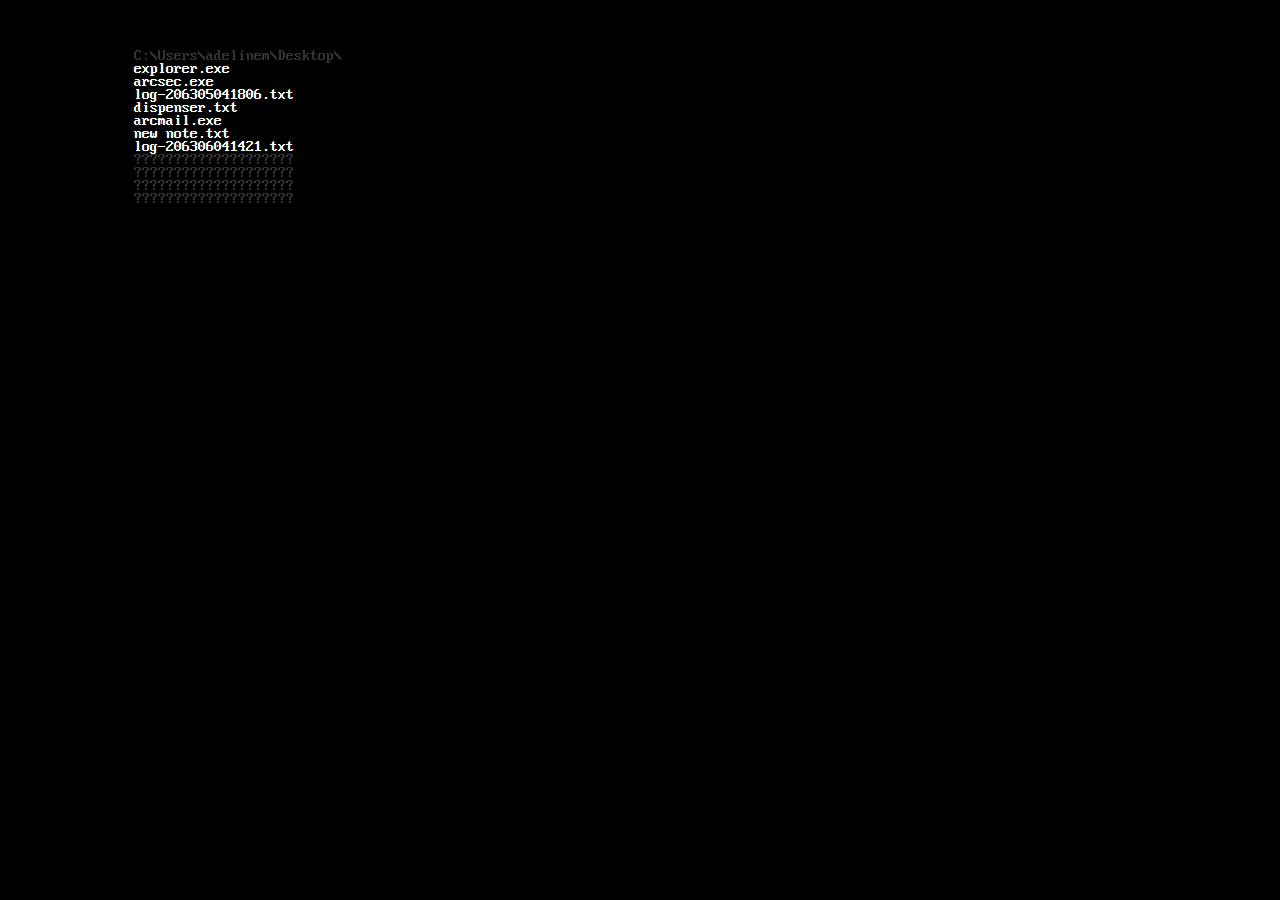
<file: index.html>
<!DOCTYPE html>
<html lang="en">
<head>
    <meta charset="UTF-8">
    <meta name="viewport" content="width=device-width, initial-scale=1.0">
    <title>Powershell</title>
    <link rel="stylesheet" href="style.css">
</head>
<body>

    <page>

        <span class="dir">C:\Users\adelinem\Desktop\</span><br>

        <a>explorer.exe</a> <br>
        <a>arcsec.exe</a> <br>
        <a href="log/206305041806.html" class="hoverable">log-206305041806.txt</a> <br>
        <a href="dispenser.html" class="hoverable">dispenser.txt</a> <br>
        <a href="arcmail/index.html" class="hoverable">arcmail.exe</a> <br>
        <a href="newnote.html" class="hoverable">new note.txt</a> <br>
        <a href="log/206306041421.html" class="hoverable">log-206306041421.txt</a> <br>
        <a class="dir">????????????????????</a> <br>
        <a class="dir">????????????????????</a> <br>
        <a class="dir">????????????????????</a> <br>
        <a class="dir">????????????????????</a> <br>
        
    </page>

</body>
</html>
</file>
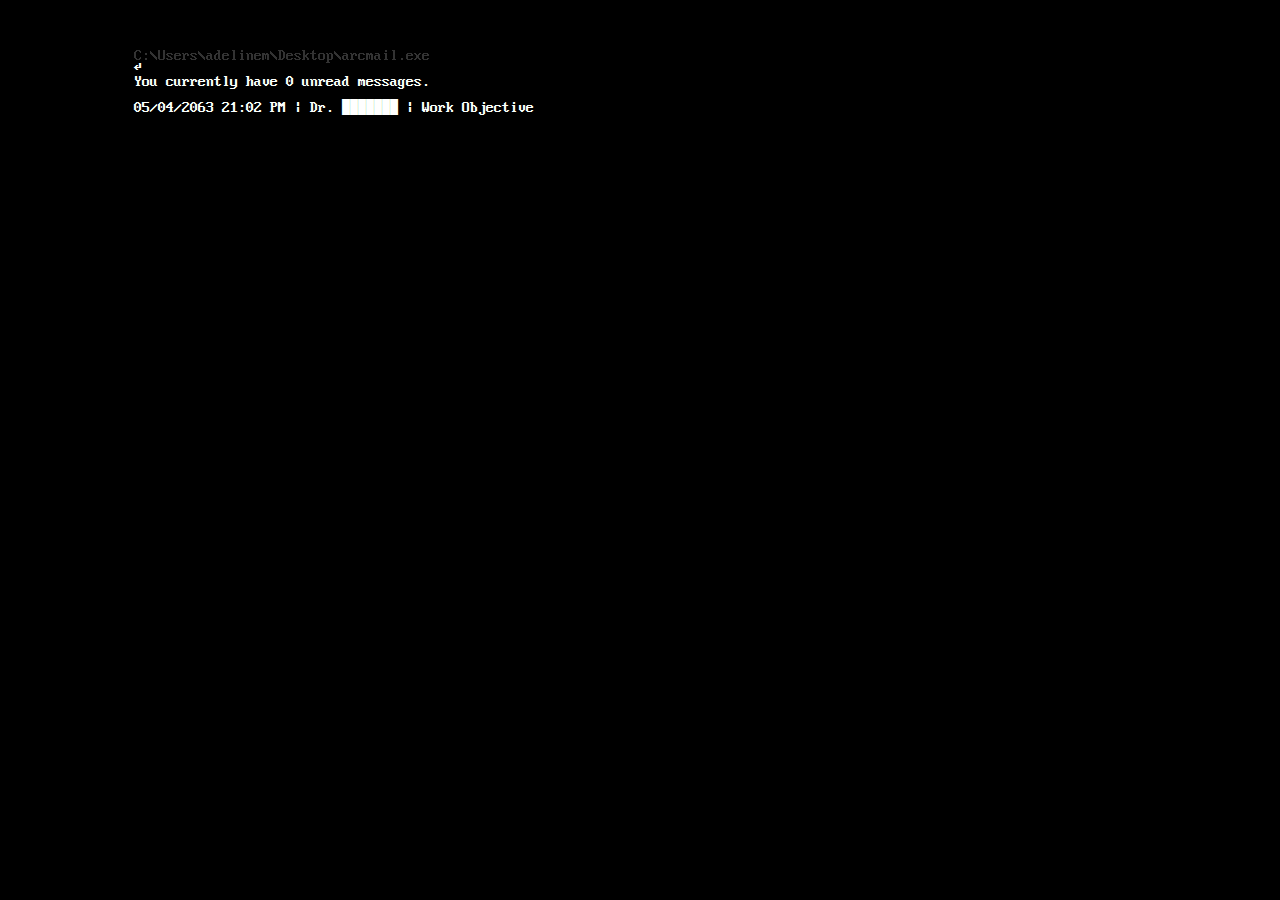
<file: arcmail/index.html>
<!DOCTYPE html>
<html lang="en">
<head>
    <meta charset="UTF-8">
    <meta name="viewport" content="width=device-width, initial-scale=1.0">
    <title>arcmail.exe</title>
    <link rel="stylesheet" href="../style.css">
</head>
<body>

    <page>

        <span class="dir">C:\Users\adelinem\Desktop\arcmail.exe</span><br>
        <a href="../index.html">↵</a> <br>
        
        <a>You currently have 0 unread messages.</a> <br><br>

        <a href="mail/workobjective.html" class="hoverable">05/04/2063 21:02 PM | Dr. ███████ | Work Objective</a>

    </page>

</body>
</html>
</file>
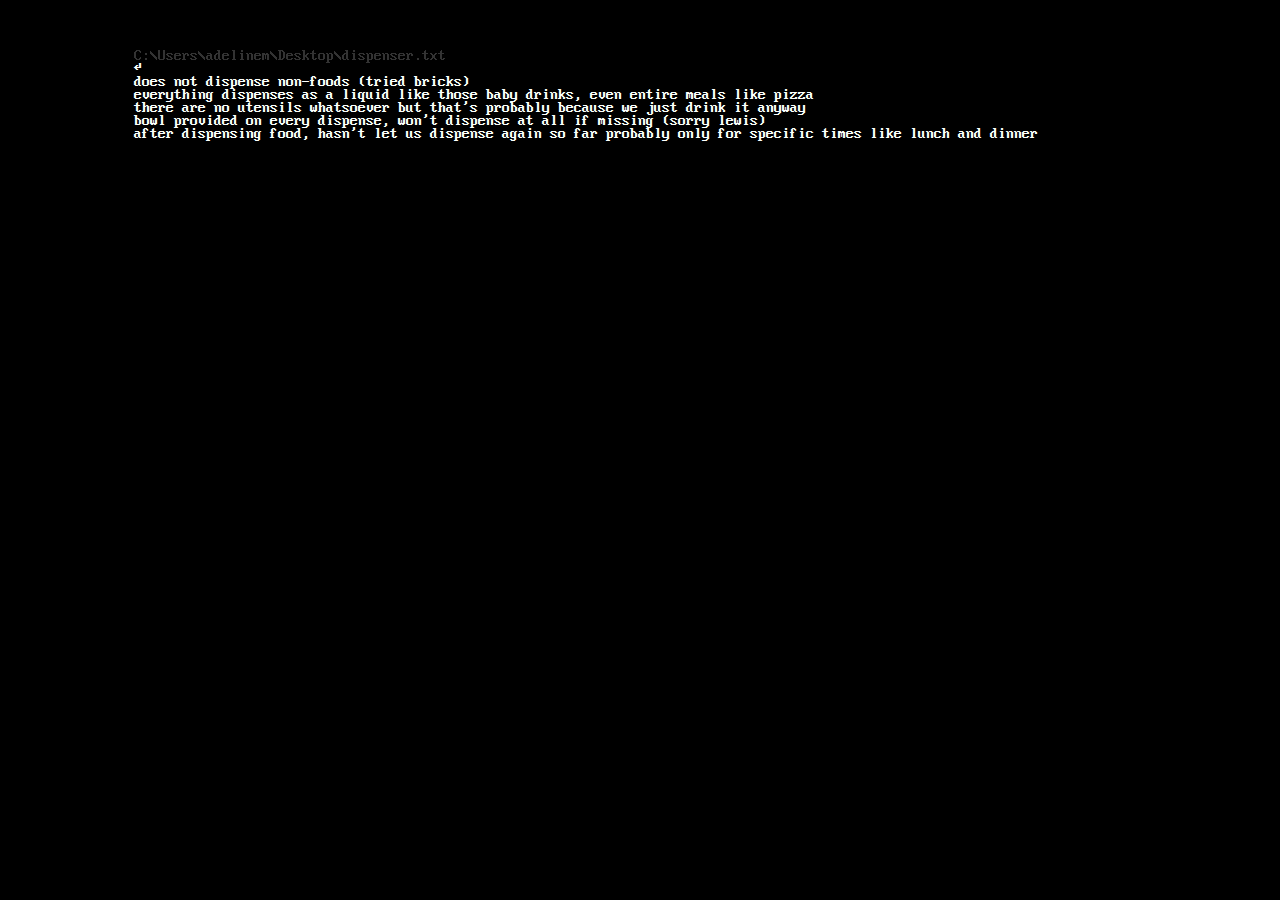
<file: dispenser.html>
<!DOCTYPE html>
<html lang="en">
<head>
    <meta charset="UTF-8">
    <meta name="viewport" content="width=device-width, initial-scale=1.0">
    <title>dispenser.txt</title>
    <link rel="stylesheet" href="style.css">
</head>
<body>

    <page>

        <span class="dir">C:\Users\adelinem\Desktop\dispenser.txt</span><br>
        <a href="index.html">↵</a> <br>

        does not dispense non-foods (tried bricks) <br>
        everything dispenses as a liquid like those baby drinks, even entire meals like pizza <br>
        there are no utensils whatsoever but that's probably because we just drink it anyway <br>
        bowl provided on every dispense, won't dispense at all if missing (sorry lewis)<br>
        after dispensing food, hasn't let us dispense again so far probably only for specific times like lunch and dinner

    </page>

</body>
</html>
</file>
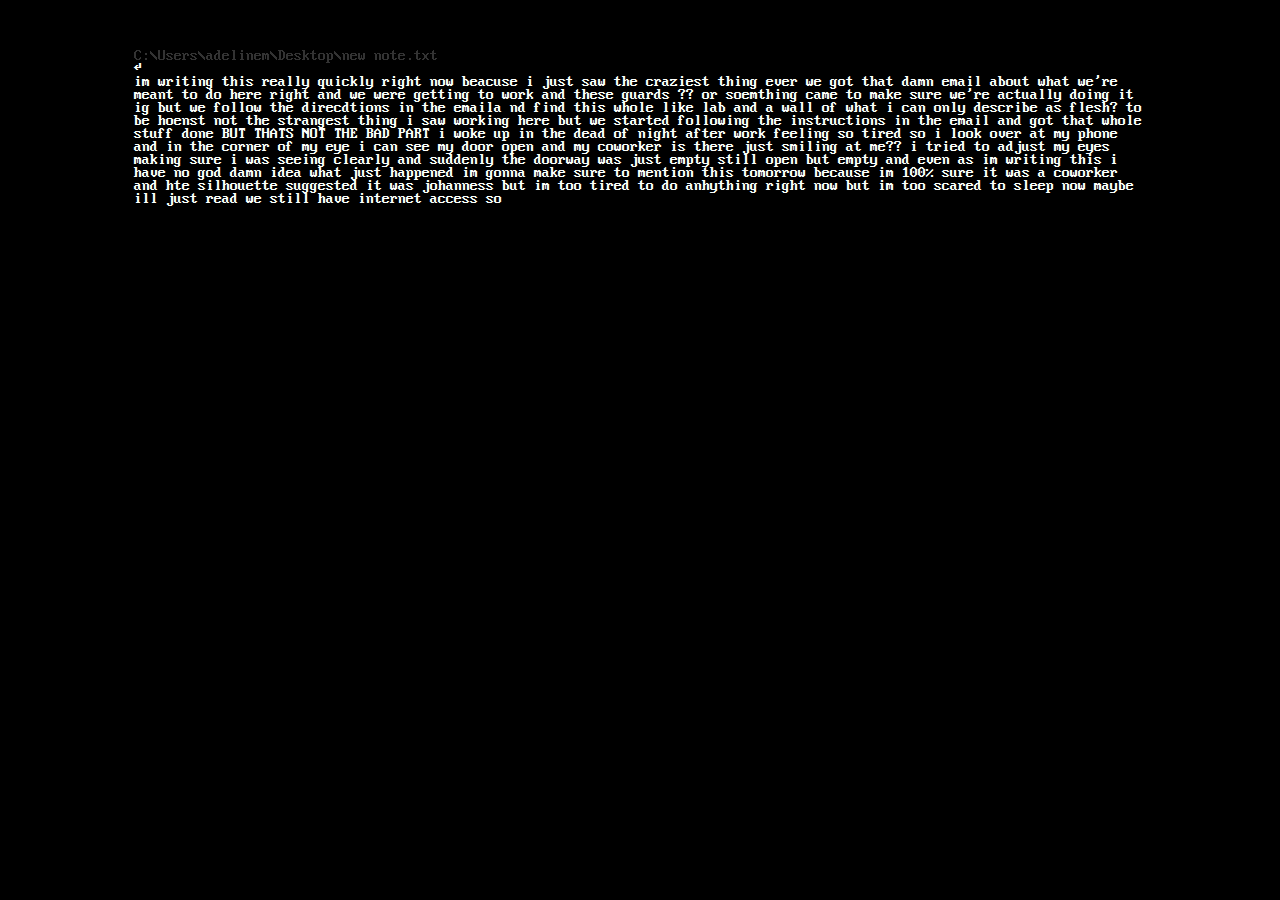
<file: newnote.html>
<!DOCTYPE html>
<html lang="en">
<head>
    <meta charset="UTF-8">
    <meta name="viewport" content="width=device-width, initial-scale=1.0">
    <title>new note.txt</title>
    <link rel="stylesheet" href="style.css">
</head>
<body>

    <page>

        <span class="dir">C:\Users\adelinem\Desktop\new note.txt</span><br>
        <a href="index.html">↵</a> <br>

        im writing this really quickly right now beacuse i just saw the craziest thing ever we got that damn email about what we're
        meant to do here right and we were getting to work and these guards ?? or soemthing came to make sure we're actually doing it ig but 
        we follow the direcdtions in the emaila nd find this whole like lab and a wall of what i can only describe as flesh? to be hoenst
        not the strangest thing i saw working here but we started following the instructions in the email and got that whole stuff done
        BUT THATS NOT THE BAD PART i woke up in the dead of night after work feeling so tired so i look over at my phone and in the corner of my 
        eye i can see my door open and my coworker is there just smiling at me?? i tried to adjust my eyes making sure i was seeing clearly and suddenly
        the doorway was just empty still open but empty and even as im writing this i have no god damn idea what just happened im gonna make sure to mention this tomorrow
        because im 100% sure it was a coworker and hte silhouette suggested it was johanness but im too tired to do anhything right now but im too scared to sleep
        now maybe ill just read we still have internet access so

    </page>

</body>
</html>
</file>
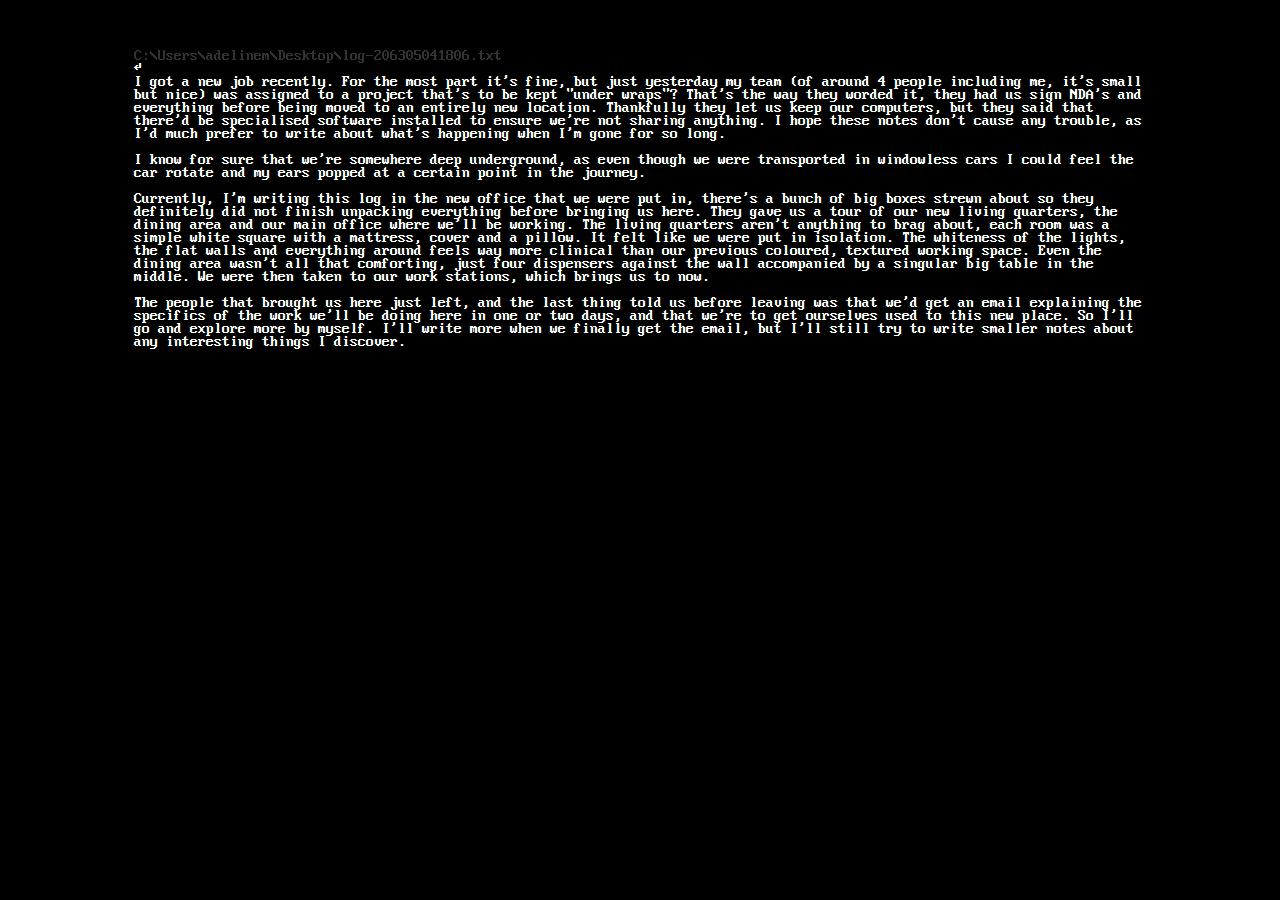
<file: log/206305041806.html>
<!DOCTYPE html>
<html lang="en">
<head>
    <meta charset="UTF-8">
    <meta name="viewport" content="width=device-width, initial-scale=1.0">
    <title>log-206305041806.txt</title>
    <link rel="stylesheet" href="../style.css">
</head>
<body>

    <page>

        <span class="dir">C:\Users\adelinem\Desktop\log-206305041806.txt</span><br>
        <a href="../index.html">↵</a> <br>

        I got a new job recently. For the most part it's fine, but just yesterday my team (of around 4 people including me, it's small but nice) was assigned to 
        a project that's to be kept "under wraps"?
        That's the way they worded it, they had us sign NDA's and everything before being moved to an entirely new location. Thankfully they let us keep
        our computers, but they said that there'd be specialised software installed to ensure we're not sharing anything. I hope these notes don't cause
        any trouble, as I'd much prefer to write about what's happening when I'm gone for so long. <br> <br>

        I know for sure that we're somewhere deep underground, as even though we were transported in windowless cars I could feel the car rotate and my ears popped
        at a certain point in the journey. <br> <br>
        
        Currently, I'm writing this log in the new office that we were
        put in, there's a bunch of big boxes strewn about so they definitely did not finish unpacking everything before bringing us here. They gave us a tour
        of our new living quarters, the dining area and our main office where we'll be working. The living quarters aren't anything to brag about, each room was 
        a simple white square with a mattress, cover and a pillow. It felt like we were put in isolation. The whiteness of the lights, the flat walls and everything
        around feels way more clinical than our previous coloured, textured working space. Even the dining area wasn't all that comforting, just four dispensers
        against the wall accompanied by a singular big table in the middle. We were then taken to our work stations, which brings us to now. <br> <br>

        The people that brought us here just left, and the last thing told us before leaving was that we'd get an email explaining the specifics of the work we'll be doing here in one or two days, and
        that we're to get ourselves used to this new place. So I'll go and explore more by myself. I'll write more when we finally get the email, but I'll
        still try to write smaller notes about any interesting things I discover.

    </page>

</body>
</html>
</file>
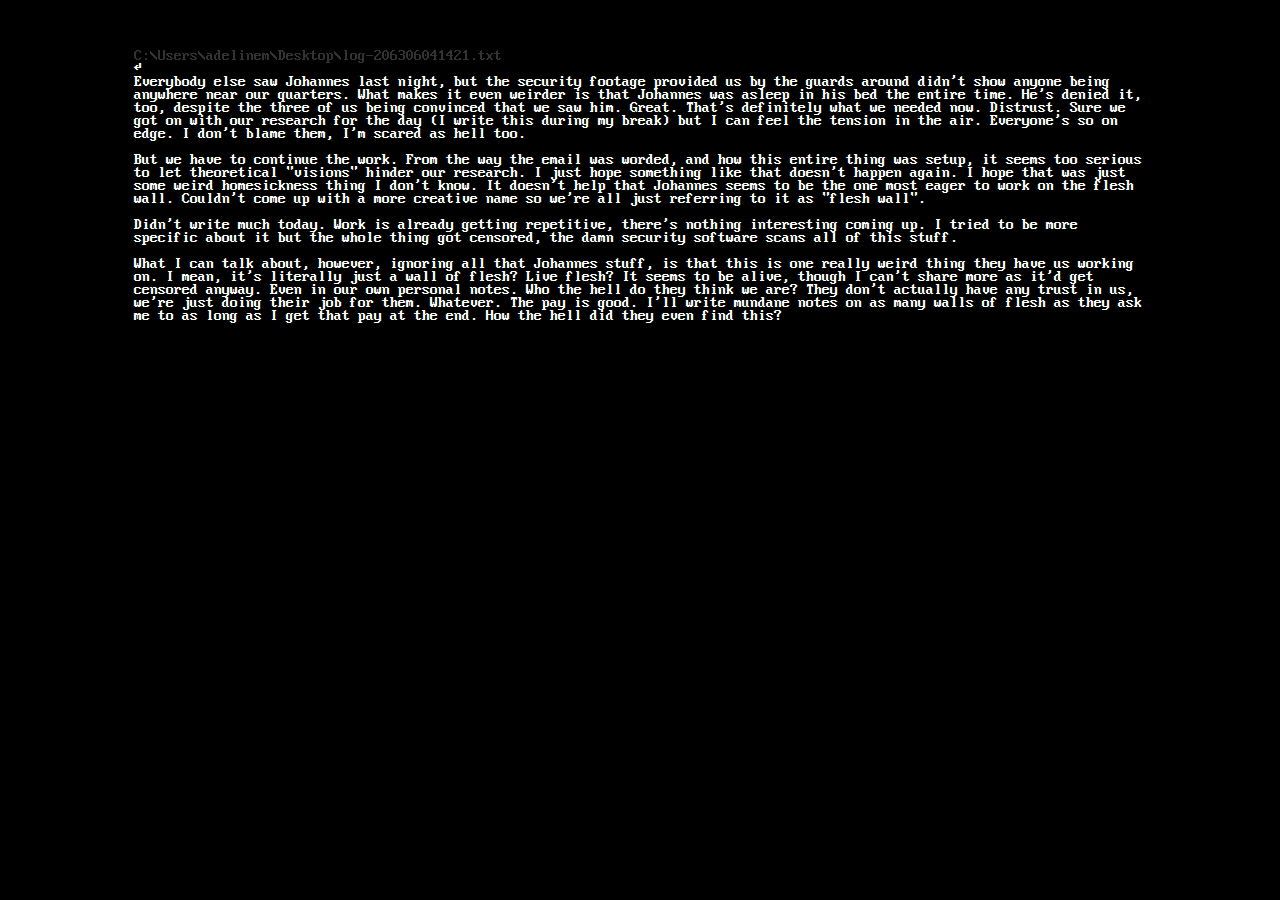
<file: log/206306041421.html>
<!DOCTYPE html>
<html lang="en">
<head>
    <meta charset="UTF-8">
    <meta name="viewport" content="width=device-width, initial-scale=1.0">
    <title>log-206306041421.txt</title>
    <link rel="stylesheet" href="../style.css">
</head>
<body>

    <page>

        <span class="dir">C:\Users\adelinem\Desktop\log-206306041421.txt</span><br>
        <a href="../index.html">↵</a> <br>

        Everybody else saw Johannes last night, but the security footage provided us by the guards around didn't show anyone being anywhere near
        our quarters. What makes it even weirder is that Johannes was asleep in his bed the entire time. He's denied it, too, despite the three of us
        being convinced that we saw him. Great. That's definitely what we needed now. Distrust. Sure we got on with our research for the day (I write this
        during my break) but I can feel the tension in the air. Everyone's so on edge. I don't blame them, I'm scared as hell too. <br><br>
        But we have to continue the work. From the way the email was worded, and how this entire thing was setup, it seems too serious to let theoretical "visions"
        hinder our research. I just hope something like that doesn't happen again. I hope that was just some weird homesickness thing I don't know. It doesn't help
        that Johannes seems to be the one most eager to work on the flesh wall. Couldn't come up with a more creative name so we're all just referring to it as "flesh wall".
        <br> <br>
        Didn't write much today. Work is already getting repetitive, there's nothing interesting coming up. I tried to be more specific about it but the whole thing got censored, the damn security software
        scans all of this stuff. <br><br>

        What I can talk about, however, ignoring all that Johannes stuff, is that this is one really weird thing they have us working on. I mean, it's literally
        just a wall of flesh? Live flesh? It seems to be alive, though I can't share more as it'd get censored anyway. Even in our own personal notes. Who the hell
        do they think we are? They don't actually have any trust in us, we're just doing their job for them. Whatever. The pay is good. I'll write mundane notes
        on as many walls of flesh as they ask me to as long as I get that pay at the end. How the hell did they even find this?

    </page>

</body>
</html>
</file>
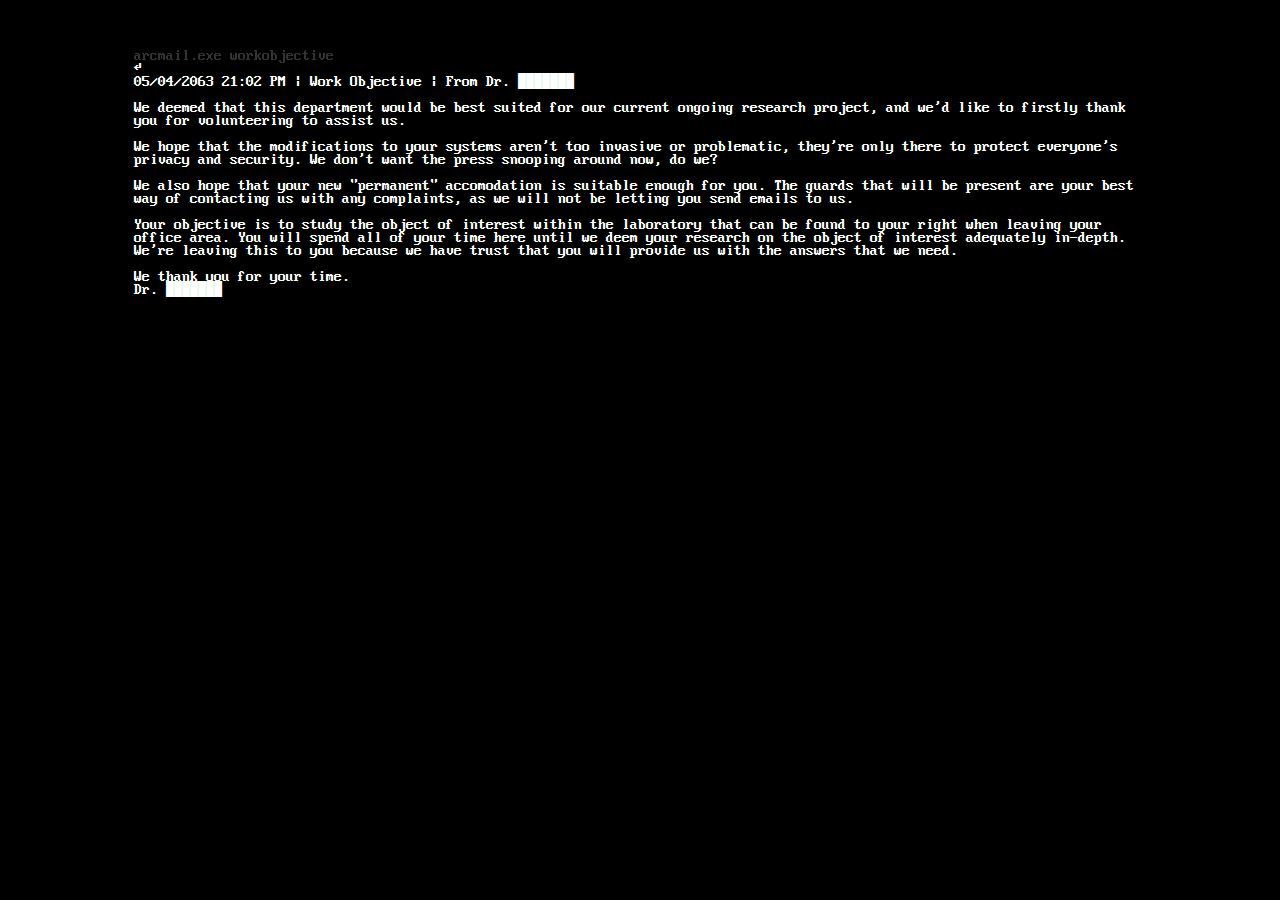
<file: arcmail/mail/workobjective.html>
<!DOCTYPE html>
<html lang="en">
<head>
    <meta charset="UTF-8">
    <meta name="viewport" content="width=device-width, initial-scale=1.0">
    <title>Work Objective</title>
    <link rel="stylesheet" href="../../style.css">
</head>
<body>

    <page>

        <span class="dir">arcmail.exe workobjective</span><br>
        <a href="../index.html">↵</a> <br>

        05/04/2063 21:02 PM | Work Objective | From Dr. ███████<br><br>

        We deemed that this department would be best suited for our current ongoing research project, and we'd like to firstly thank you for volunteering
        to assist us. <br><br>

        We hope that the modifications to your systems aren't too invasive or problematic, they're only there to protect everyone's privacy and security. We don't
        want the press snooping around now, do we? <br><br>

        We also hope that your new "permanent" accomodation is suitable enough for you. The guards that will be present are your best way of
        contacting us with any complaints, as we will not be letting you send emails to us. <br><br>

        Your objective is to study the object of interest within the laboratory that can be found to your right when leaving your office area. You will spend all of
        your time here until we deem your research on the object of interest adequately in-depth. We're leaving this to you because we have trust that you will
        provide us with the answers that we need. <br><br>

        We thank you for your time. <br>
        Dr. ███████

    </page>

</body>
</html>
</file>
<file: style.css>
@font-face {
    font-family: Classic Console Neue;
    src: url(clacon2.ttf);
}

* {
    font-family: Classic Console Neue;
    user-select: none;
}

body {
    background-color: black;
    color: white;
    display: flex;
    flex-direction: column;
    justify-content: center;
    align-items: center;

    margin-top: 50px;
}

page {

    width: 80%;

}

.dir {

    filter: opacity(20%);

}

a {

    text-decoration: none;
    color: white;

}

.hoverable:hover::after{
    content: " <";
}
</file>
